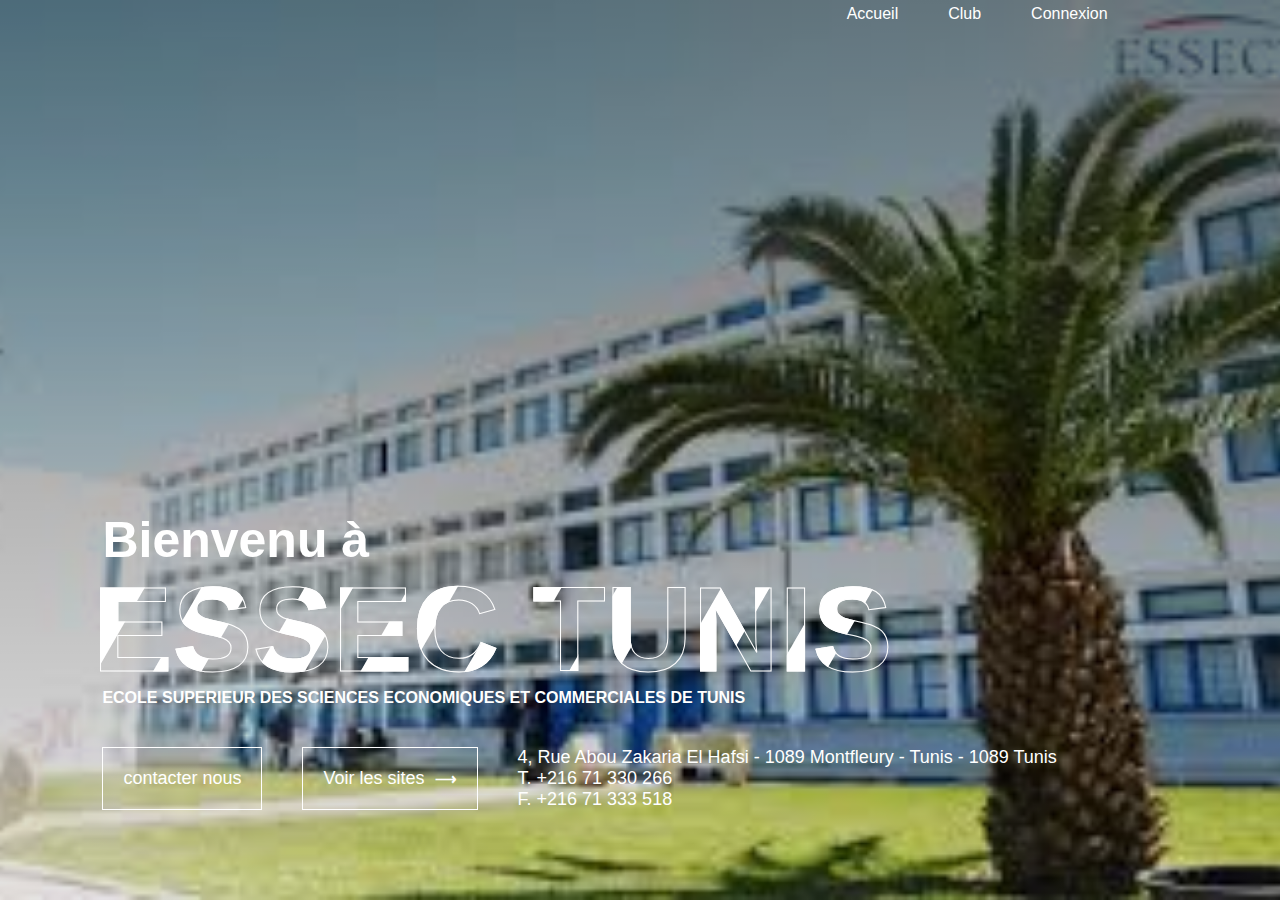
<file: login/website/index.html>
<!DOCTYPE html>
<html lang="en">
	<head>
		<meta charset="UTF-8" />
		<meta http-equiv="X-UA-Compatible" content="IE=edge" />
		<meta name="viewport" content="width=device-width, initial-scale=1.0" />
		<link rel="stylesheet" href="styles.css" />
		<title>Page d'accueil</title>
	</head>
	<body>
		<div class="container">
			<nav>
				
				<ul>
					<li><a href="#">Accueil</a></li>
					<li><a href="http://localhost/login/">Club</a></li>
					<li><a href="http://localhost/login/">Connexion</a></li>
				</ul>
				
			</nav>

			<section class="site-container">
				<p>Bienvenu à</p>
				<h1>ESSEC TUNIS</h1>
				<h4> ECOLE SUPERIEUR DES SCIENCES ECONOMIQUES ET COMMERCIALES DE TUNIS </h4>

				<div class="row">
					<a href="#">contacter nous </a>
					<a href="#">Voir les sites <span>&#x27f6</span></a>
					<span>
						
                  4, Rue Abou Zakaria El Hafsi - 1089 Montfleury - Tunis - 1089 Tunis<br />
				  T. +216 71 330 266 <br />
				  F. +216 71 333 518 <br />
					</span>
				</div>
			</section>

        
		</div>
	</body>
</html>
</file>
<file: login/website/styles.css>
*,
*::before,
*::after {
	box-sizing: border-box;
	margin: 0;
	padding: 0;
	outline: none;
	font-family: 'Tw Cen MT', sans-serif;
}

.container {
	position: relative;
	height: 100vh;
	width: 100%;
	background: linear-gradient(rgba(0, 0, 0, 0.5), rgba(0, 0, 0, 0.1)), url('images/images.jpg');
	background-size: cover;
	background-position: center;
	padding: 0 8%;
}

nav {
	display: flex;
	justify-content: space-between;
	align-items: center;
	flex-wrap: wrap;
	padding: 5px 0;
}

nav .logo {
	width: 120px;
	cursor: pointer;
}

nav .cart {
	width: 40px;
	cursor: pointer;
}

nav ul {
	display: flex;
	justify-content: flex-end;
	flex: 1;
	padding-right: 40px;
	text-align: right;
	list-style-type: none;
}

ul li {
	margin-right: 10px;
}

ul li a {
	position: relative;
	padding: 10px 20px;
	text-decoration: none;
	color: #fff;
	font-size: 16px;
}

ul li a::after {
	content: '';
	position: absolute;
	bottom: 0;
	right: 0;
	width: 0;
	transform: translateX(-50%) translateY(-5px);
	height: 3px;
	background: #5573ba;
	transition: 0.3s;
}

ul li a:hover::after {
	width: 38%;
}

.site-container {
	position: absolute;
	bottom: 10%;
	color: #fff;
}

.site-container p {
	font-size: 50px;
	font-weight: bold;
}

.site-container h1 {
	font-size: 120px;
	line-height: 120px;
	margin-left: -10px;
	color: transparent;
	-webkit-text-stroke: 1px white;
	background: url('images/pattern.png');
	-webkit-background-clip: text;
	background-clip: text;
	background-position: 0 0;
	animation: animate 20s linear 2s infinite alternate;
}

@keyframes animate {
	100% {
		background-position: -500px 0;
	}
}

.site-container h3 {
	font-size: 40px;
	font-weight: 500;
}

.site-container .row {
	display: flex;
	justify-content: center;
	flex-wrap: wrap;
	margin-top: 40px;
}

.row a {
	display: flex;
	align-items: center;
	padding: 5px 20px;
	text-decoration: none;
	color: #fff;
	border: 1px solid #fff;
	margin-right: 40px;
	font-size: 18px;
	transition: 0.3s;
}

.row a:hover {
	background-color: #fff;
	color: #000;
}

.row a span {
	font-size: 15px;
	font-weight: bold;
	line-height: 2;
	margin-left: 10px;
}

.row span {
	font-size: 18px;
}

.social-icons {
	position: absolute;
	right: 5%;
	bottom: 8%;
}

.social-icons a {
	padding: 5px;
	margin-right: 4px;
}
</file>
